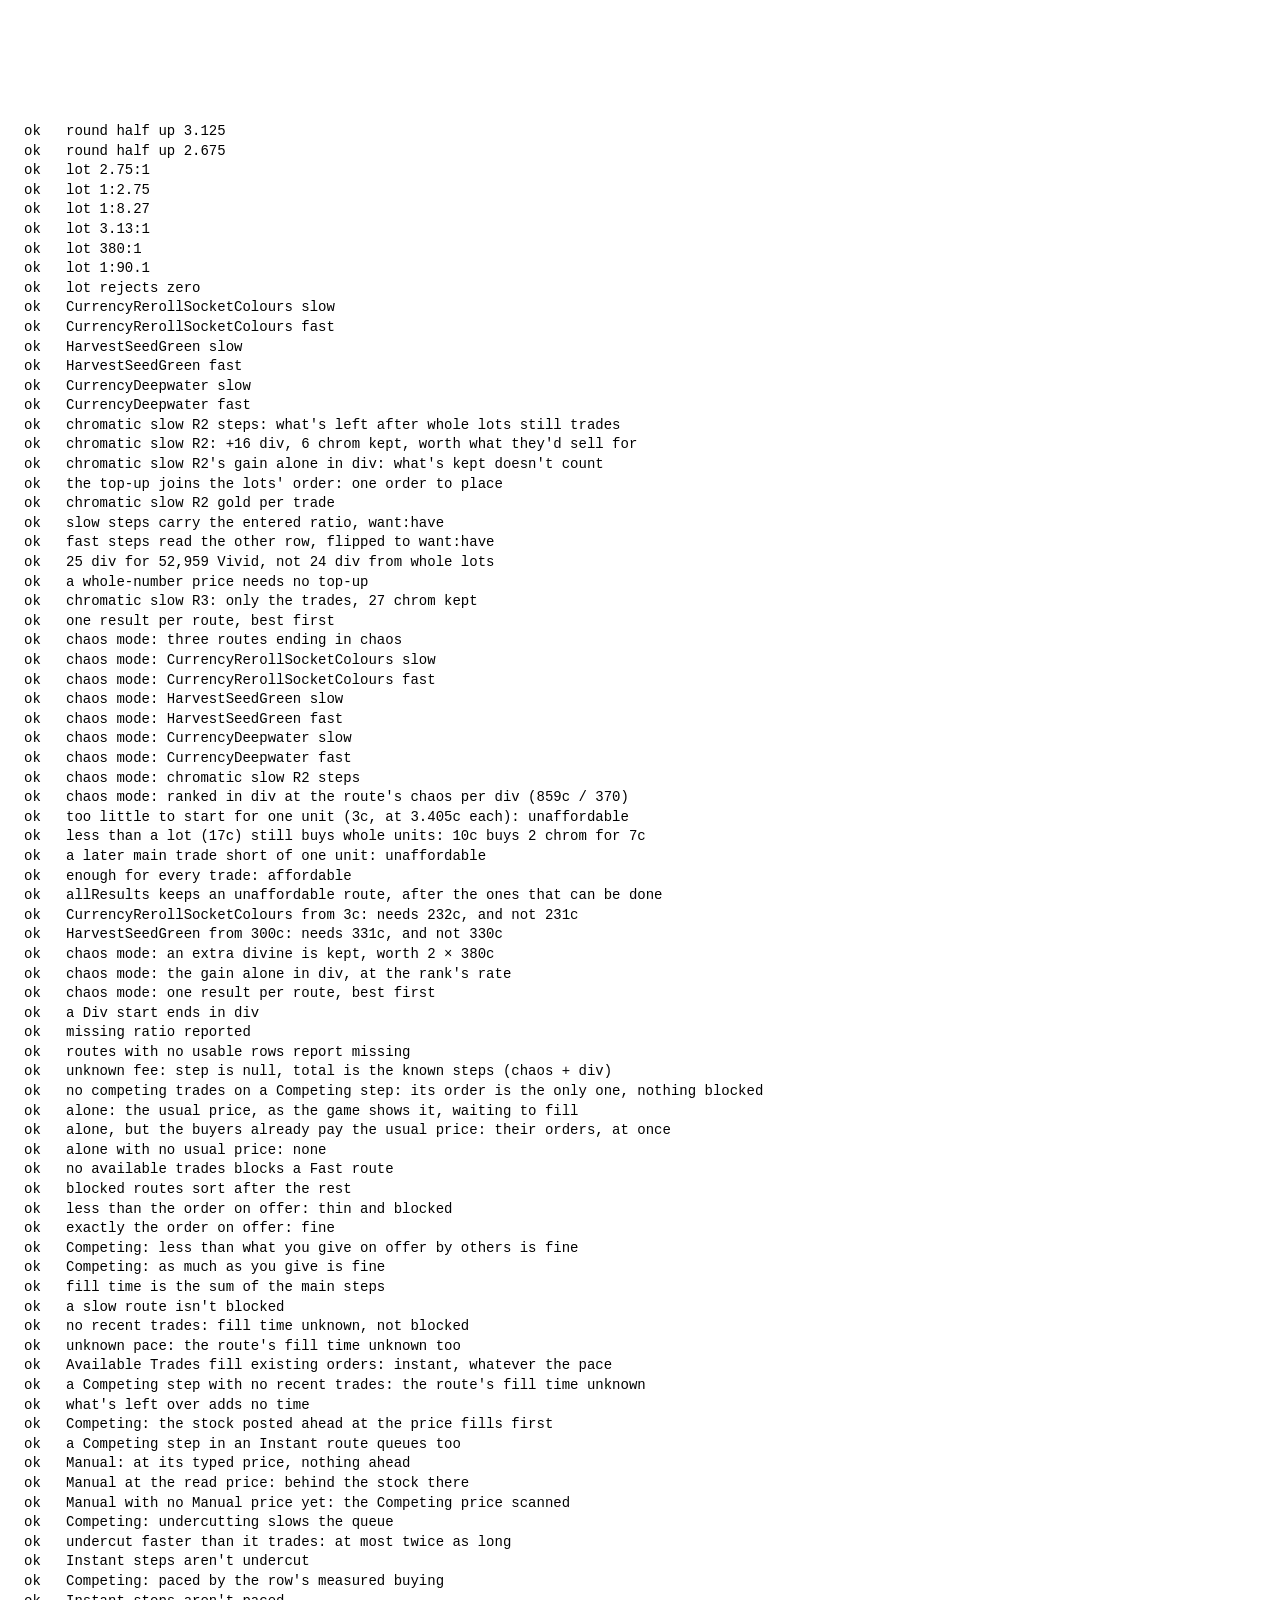
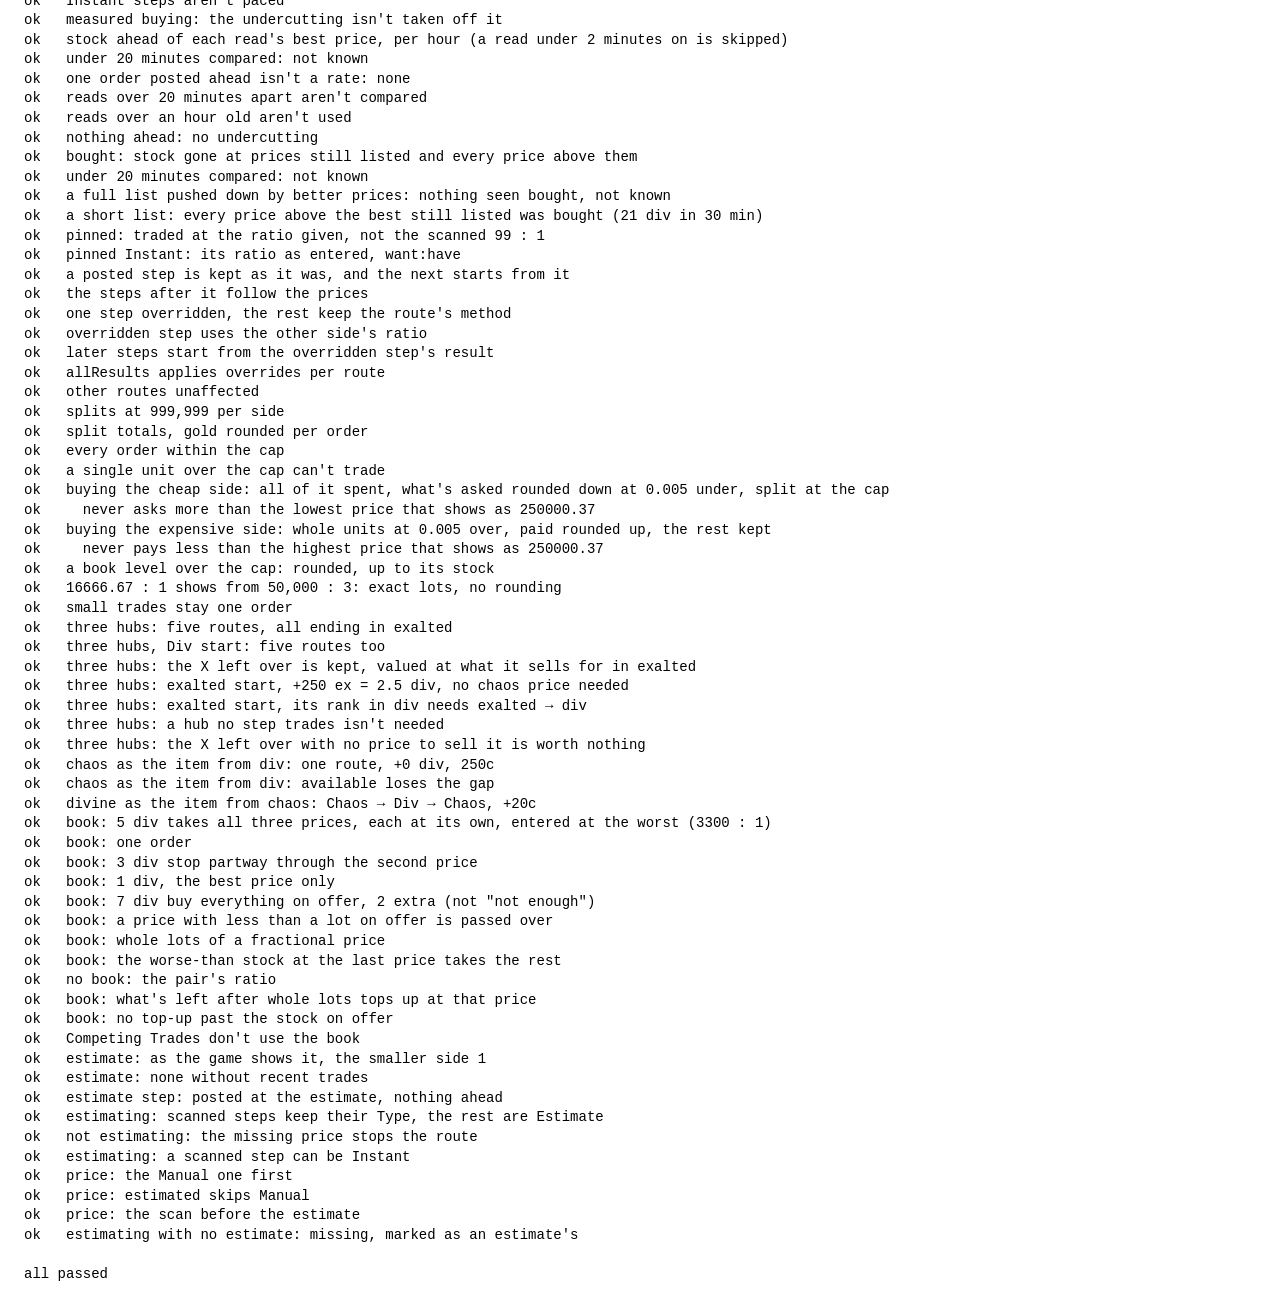
<file: tests/index.html>
<!doctype html>
<html lang="en">
<head>
  <meta charset="utf-8">
  <title>rainofchaos tests</title>
  <style>body { font: 14px/1.4 ui-monospace, monospace; white-space: pre; padding: 1rem; }</style>
</head>
<body>
  <script>console.log = (...a) => document.body.append(a.join(" ") + "\n");</script>
  <script type="module" src="calc.test.js"></script>
</body>
</html>
</file>
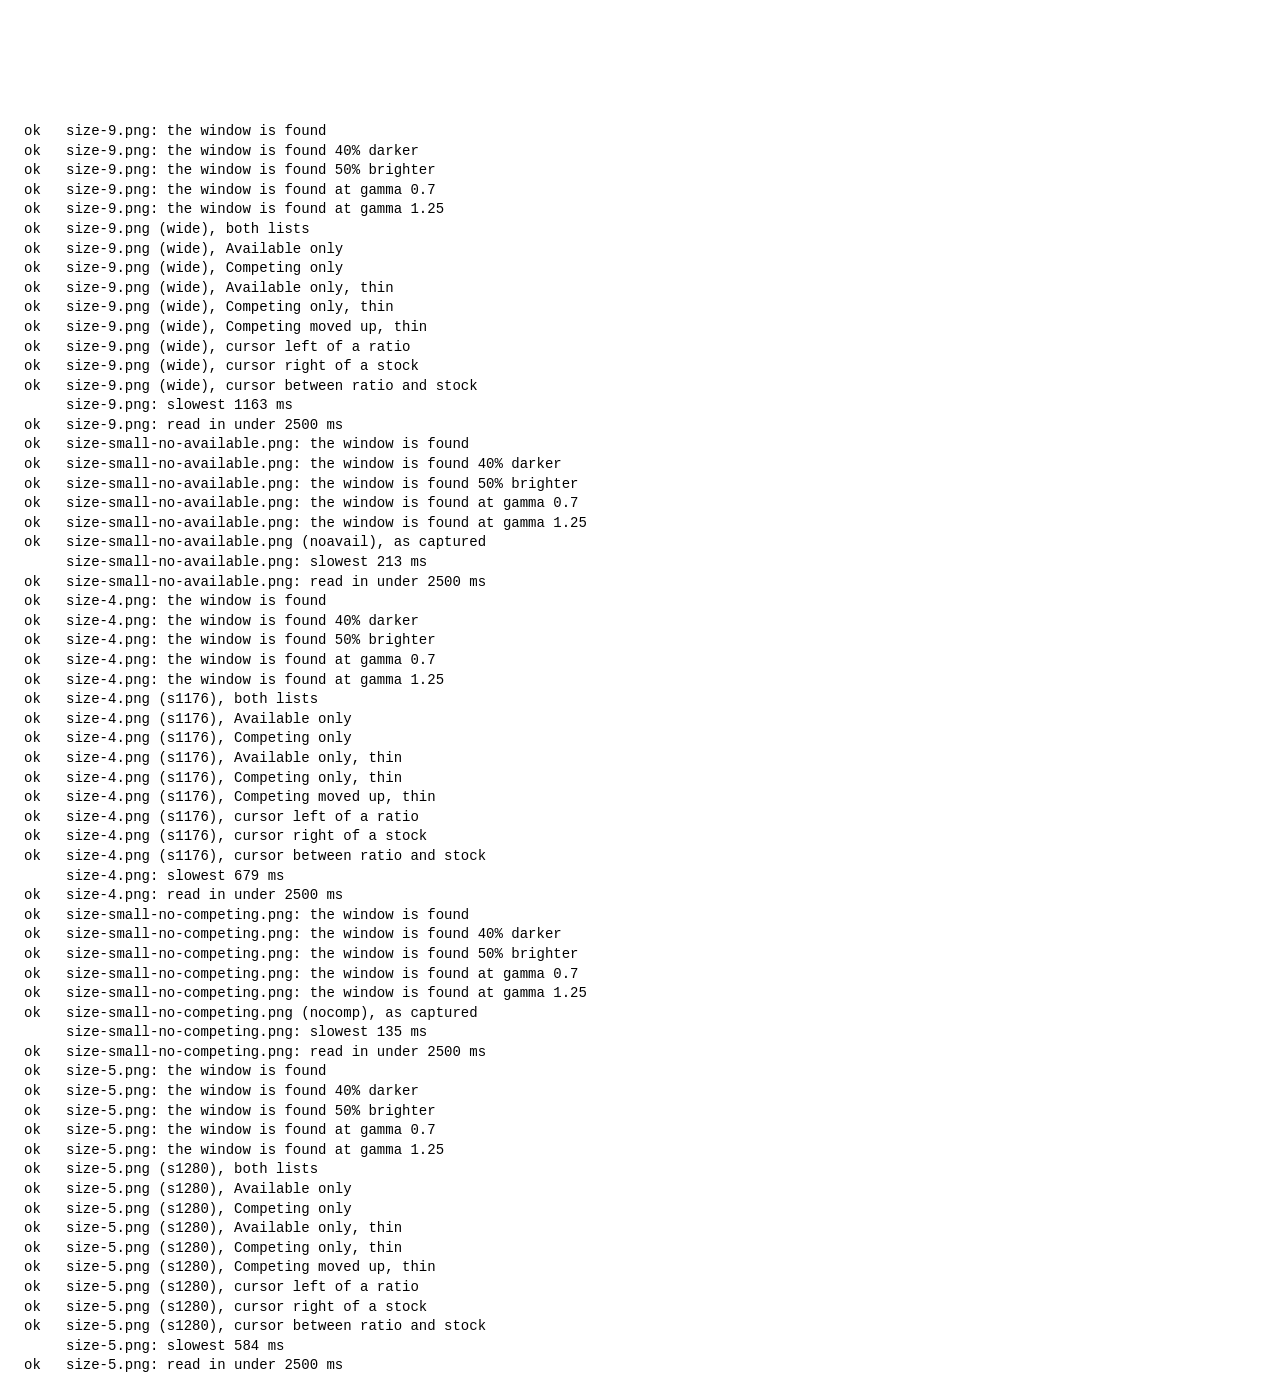
<file: tests/rows.html>
<!doctype html>
<html lang="en">
<head>
  <meta charset="utf-8">
  <title>rainofchaos row reader tests</title>
  <style>body { font: 14px/1.4 ui-monospace, monospace; white-space: pre; padding: 1rem; }</style>
</head>
<body>
  <script>console.log = (...a) => document.body.append(a.join(" ") + "\n");</script>
  <script type="module" src="rows.test.js"></script>
</body>
</html>
</file>
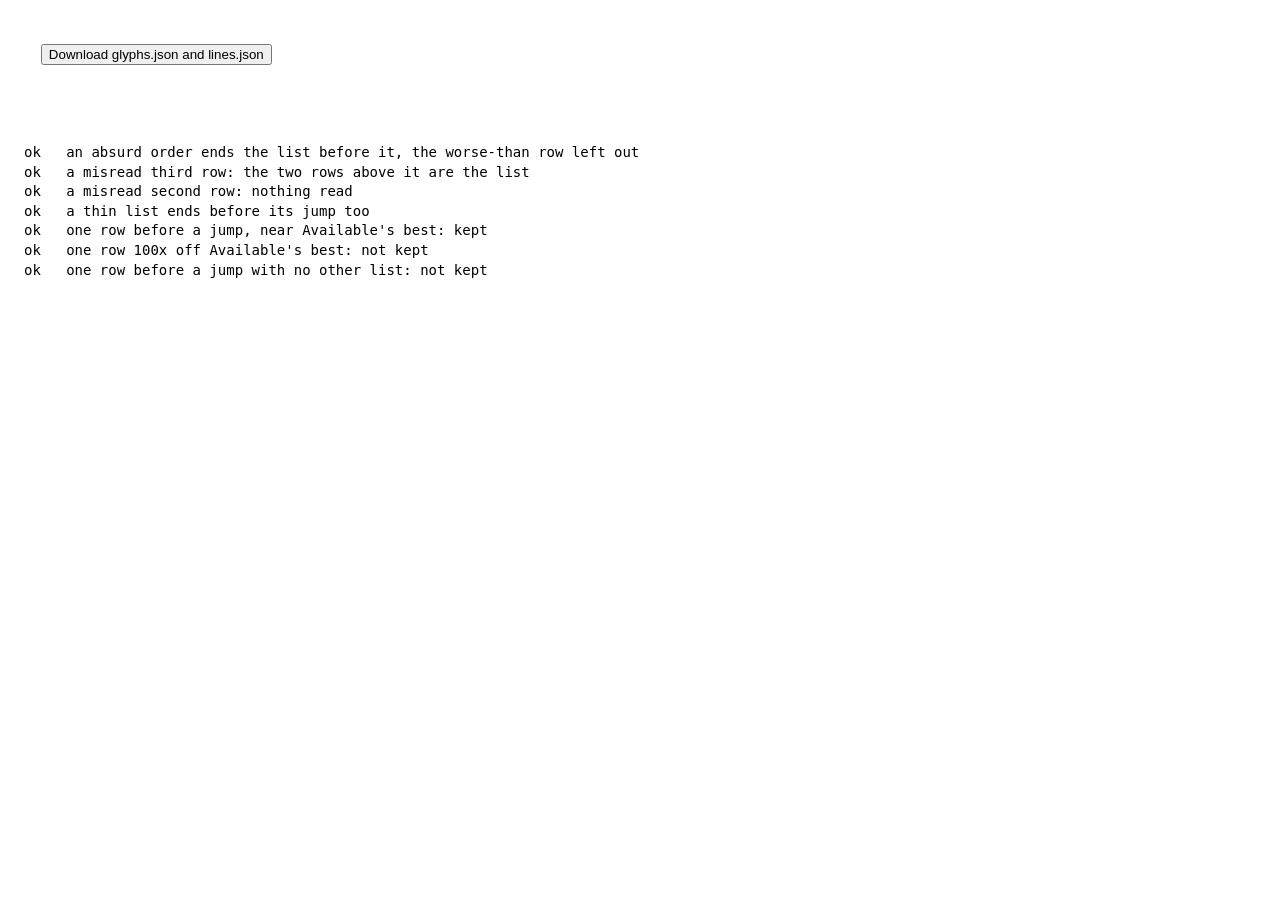
<file: tests/snip.html>
<!doctype html>
<html lang="en">
<head>
  <meta charset="utf-8">
  <title>rainofchaos snip tests</title>
  <style>body { font: 14px/1.4 ui-monospace, monospace; white-space: pre; padding: 1rem; }</style>
</head>
<body>
  <button id="build" type="button">Download glyphs.json and lines.json</button>
  <script>
    console.log = (...a) => document.body.append(a.join(" ") + "\n");
    document.getElementById("build").addEventListener("click", () => {
      for (const [name, json] of Object.entries(buildGlyphs())) {
        const a = document.createElement("a");
        a.href = URL.createObjectURL(new Blob([json + "\n"], { type: "application/json" }));
        a.download = name;
        a.click();
      }
    });
  </script>
  <script type="module" src="snip.test.js"></script>
</body>
</html>
</file>
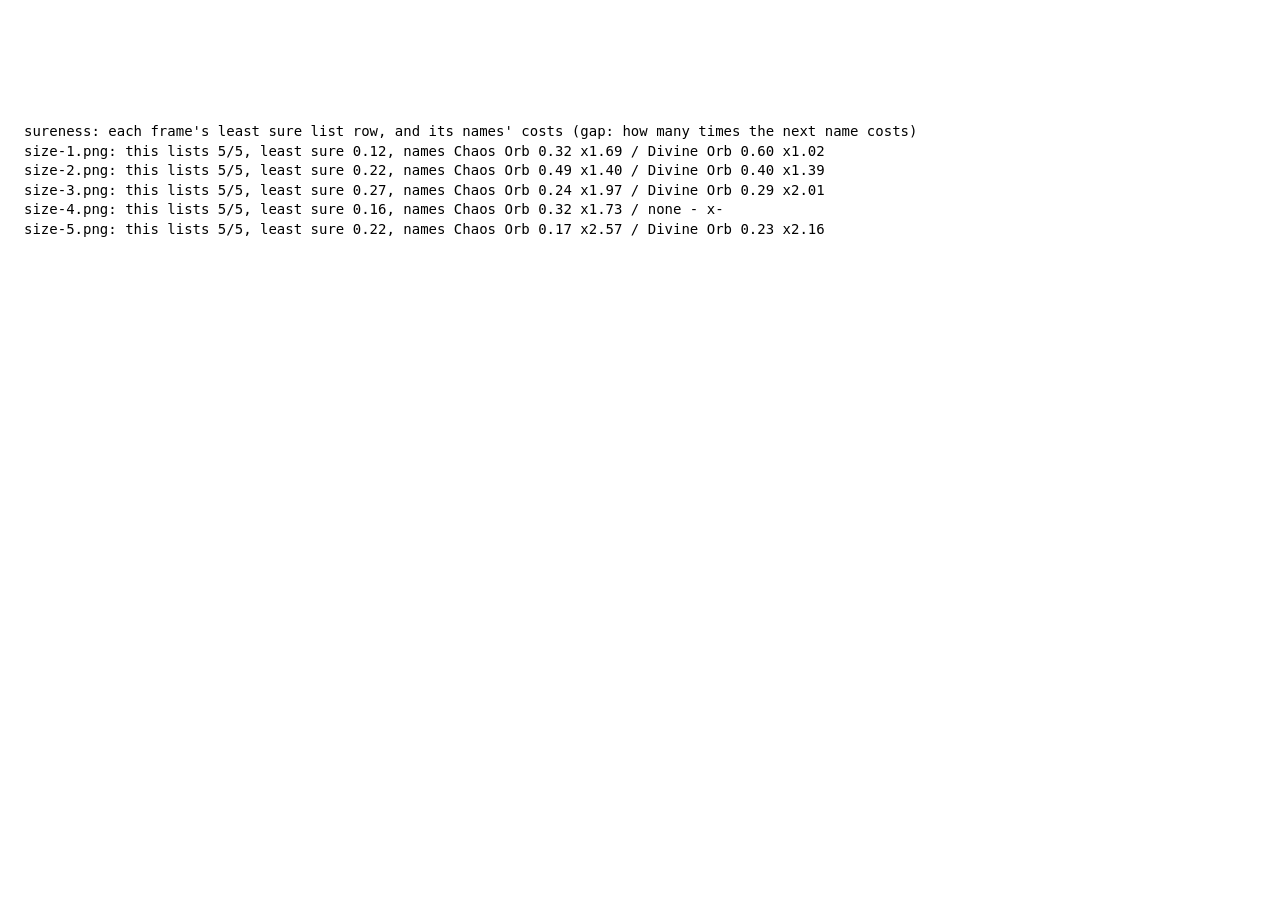
<file: tests/sureness.html>
<!doctype html>
<html lang="en">
<head>
  <meta charset="utf-8">
  <title>rainofchaos reader sureness</title>
  <style>body { font: 14px/1.4 ui-monospace, monospace; white-space: pre; padding: 1rem; }</style>
</head>
<body>
  <script>console.log = (...a) => document.body.append(a.join(" ") + "\n");</script>
  <script type="module" src="sureness.js"></script>
</body>
</html>
</file>
